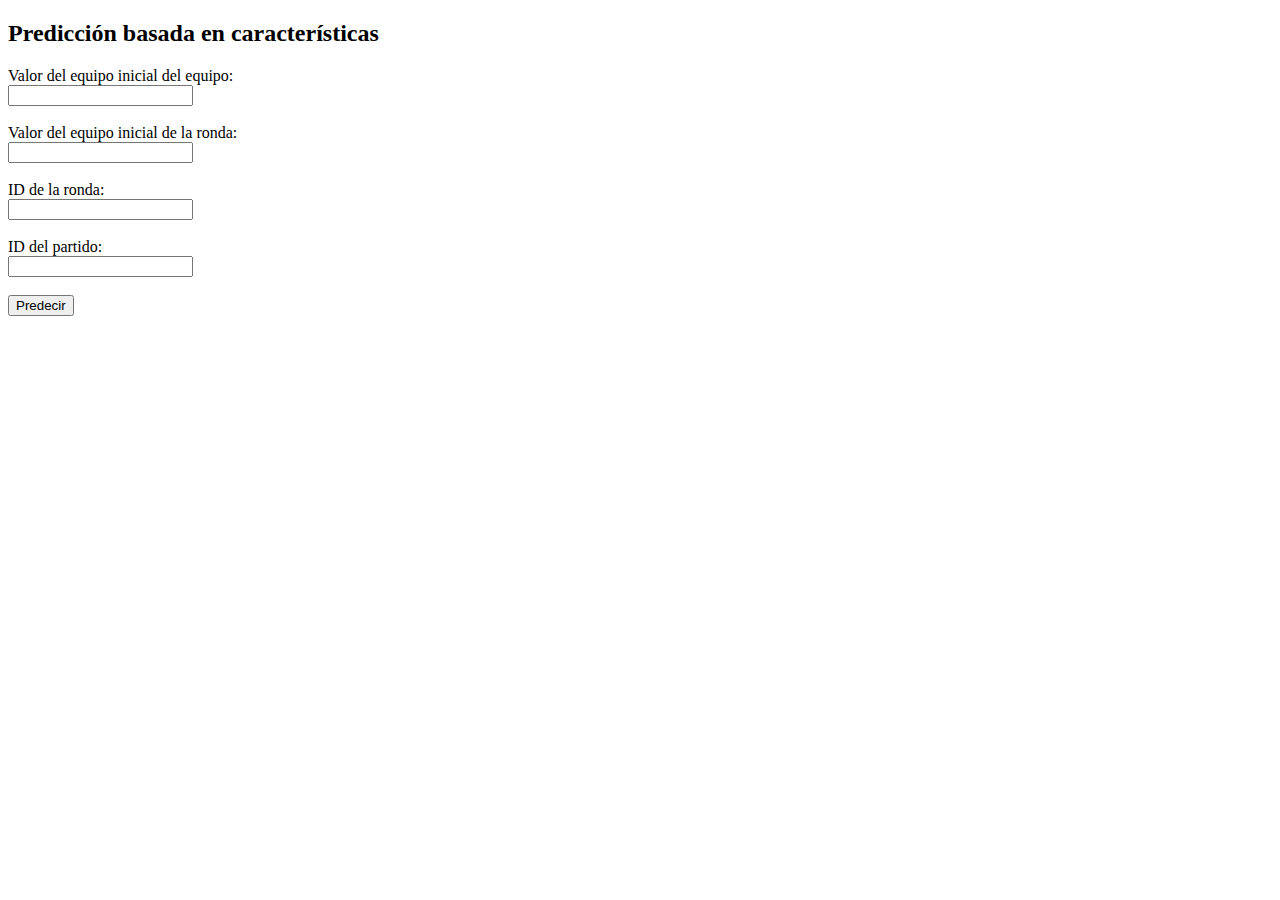
<file: formulario.html>
<!DOCTYPE html>
<html lang="en">
<head>
    <meta charset="UTF-8">
    <meta name="viewport" content="width=device-width, initial-scale=1.0">
    <title>Formulario de Predicción</title>
</head>
<body>
    <h2>Predicción basada en características</h2>
    <form action="/predict" method="post">
        <label for="teamStartingEquipment">Valor del equipo inicial del equipo:</label><br>
        <input type="number" id="teamStartingEquipment" name="teamStartingEquipment" required><br><br>

        <label for="roundStartingEquipment">Valor del equipo inicial de la ronda:</label><br>
        <input type="number" id="roundStartingEquipment" name="roundStartingEquipment" required><br><br>

        <label for="roundId">ID de la ronda:</label><br>
        <input type="text" id="roundId" name="roundId" required><br><br>

        <label for="matchId">ID del partido:</label><br>
        <input type="text" id="matchId" name="matchId" required><br><br>

        <button type="submit">Predecir</button>
    </form>
</body>
</html>
</file>
